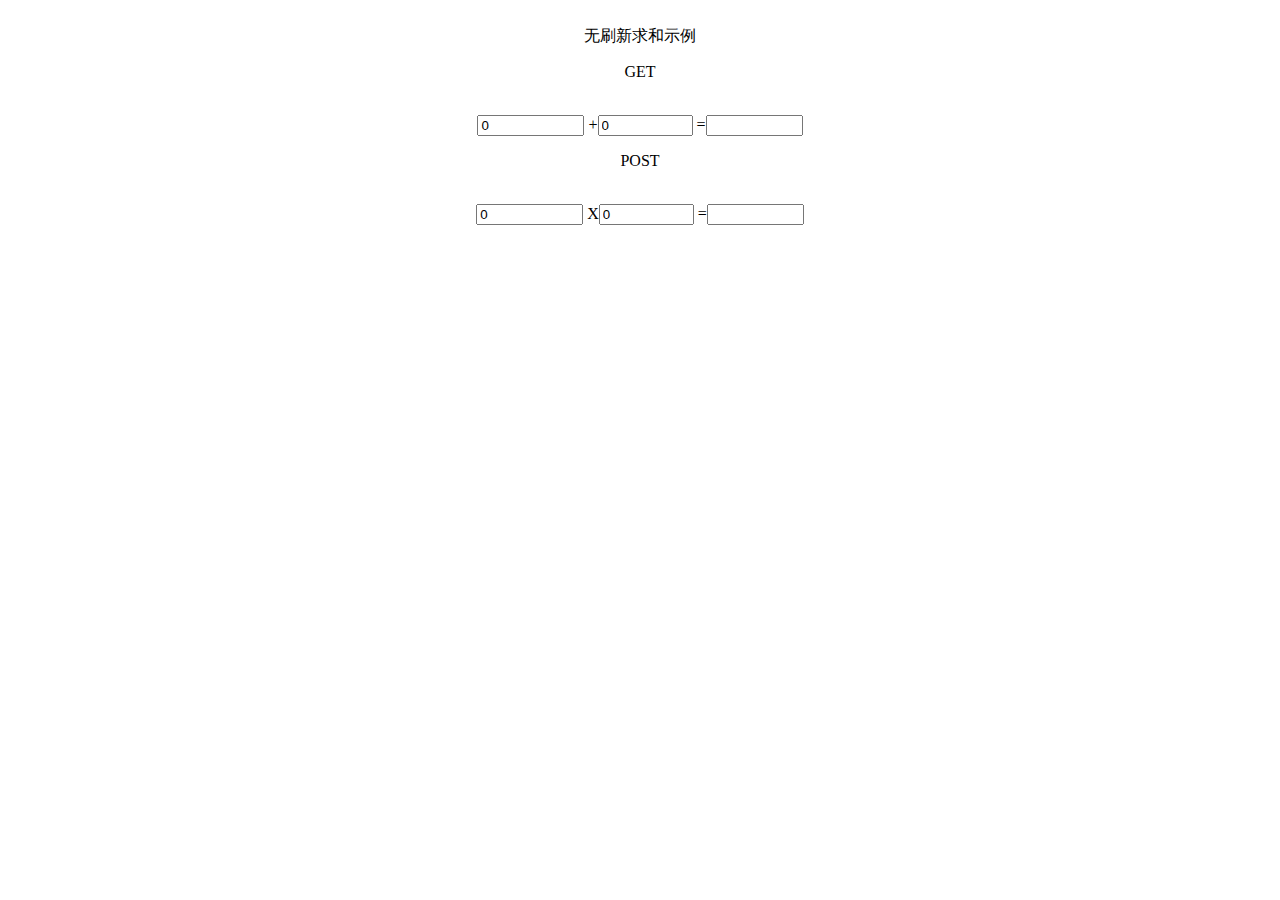
<file: CORS_XmlHttpRequest_DotNetRestAPI/xmlHttpRequestRestAPI.html>
<html xmlns="http://www.w3.org/1999/xhtml">
<head runat="server">
<meta charset='utf-8'> 
<title> XMLHttpRequest call REST API Example</title>
<script type="text/javascript">
var xmlHttp;
function createXMLHttpRequest() {
    if (window.ActiveXObject) {
        xmlHttp = new ActiveXObject("Microsoft.XMLHTTP");
    }
    else if (window.XMLHttpRequest) {
        xmlHttp = new XMLHttpRequest();
    }
}
//Get
function AddNumber() {
    createXMLHttpRequest();
    var url = "http://localhost:32443/POC/Add/" + document.getElementById("addNum1").value + "/" + document.getElementById("addNum2").value;
    xmlHttp.open("GET", url, true);
    xmlHttp.onreadystatechange = ShowAddResult;
    xmlHttp.send(null);
}
function ShowAddResult() {
    if (xmlHttp.readyState == 4) {
        if (xmlHttp.status = 200) {
            document.getElementById("addSum").value = xmlHttp.responseText;
        }
    }
}

//Post
function MultipleNumber() {
    createXMLHttpRequest();
    var url = "http://localhost:32443/POC/Multiple";
    var params = JSON.stringify({ Num1: document.getElementById("multipleNum1").value, Num2: document.getElementById("multipleNum2").value });
    xmlHttp.open("POST", url, true);

    xmlHttp.setRequestHeader("Content-type", "application/json; charset=utf-8");
    //xmlHttp.setRequestHeader("Content-length", params.length);
    //xmlHttp.setRequestHeader("Connection", "close");

    xmlHttp.onreadystatechange = ShowMultipleResult;
    xmlHttp.send(params);
}

function ShowMultipleResult() {
    if (xmlHttp.readyState == 4) {
        if (xmlHttp.status = 200) {
            document.getElementById("multipleSum").value = xmlHttp.responseText;
        }
    }
}
 
</script>
</head>
<body>

<div style="text-align: center">
    <br/>无刷新求和示例<br/>
    <p>GET</p>
    <br />
    <input id="addNum1" style="width: 107px" type="text" onkeyup="AddNumber();" value="0" />
    +<input id="addNum2" style="width: 95px" type="text" onkeyup="AddNumber();" value="0" />
    =<input id="addSum" style="width: 97px" type="text"/>
    <br />
    <p>POST</p>
    <br />
    <input id="multipleNum1" style="width: 107px" type="text" onkeyup="MultipleNumber();" value="0" />
    X<input id="multipleNum2" style="width: 95px" type="text" onkeyup="MultipleNumber();" value="0" />
    =<input id="multipleSum" style="width: 97px" type="text" />
</div>
</body>
</html>
</file>
